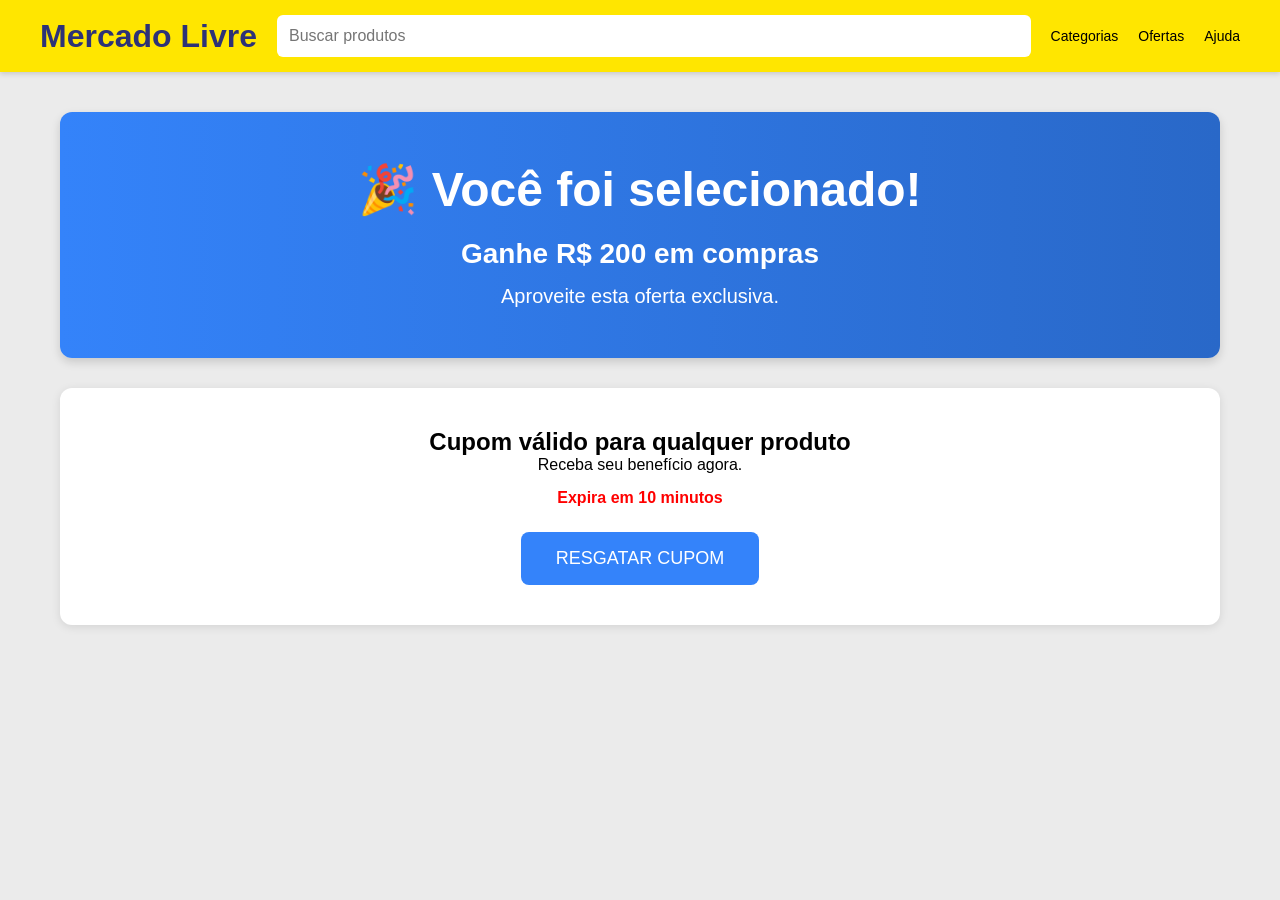
<file: index.html>
<!DOCTYPE html>
<html lang="pt-BR">
<head>
<meta charset="UTF-8">
<meta name="viewport" content="width=device-width, initial-scale=1.0">
<title>Cupom Especial</title>

<link rel="stylesheet" href="style.css">
</head>
<body>

<header>

    <div class="topo">

        <div class="logo">
            Mercado Livre
        </div>

        <div class="busca">
            <input
                type="text"
                placeholder="Buscar produtos">
        </div>

        <div class="menu">
            <span>Categorias</span>
            <span>Ofertas</span>
            <span>Ajuda</span>
        </div>

    </div>

</header>

<div class="container">

    <div class="banner">

        <h1>🎉 Você foi selecionado!</h1>

        <h2>Ganhe R$ 200 em compras</h2>

        <p>
            Aproveite esta oferta exclusiva.
        </p>

    </div>

    <div class="card">

        <h2>Cupom válido para qualquer produto</h2>

        <p>
            Receba seu benefício agora.
        </p>

        <div class="timer">
            Expira em 10 minutos
        </div>

        <button id="resgatar">
            RESGATAR CUPOM
        </button>

    </div>

</div>

<script src="script.js"></script>

</body>
</html>
</file>
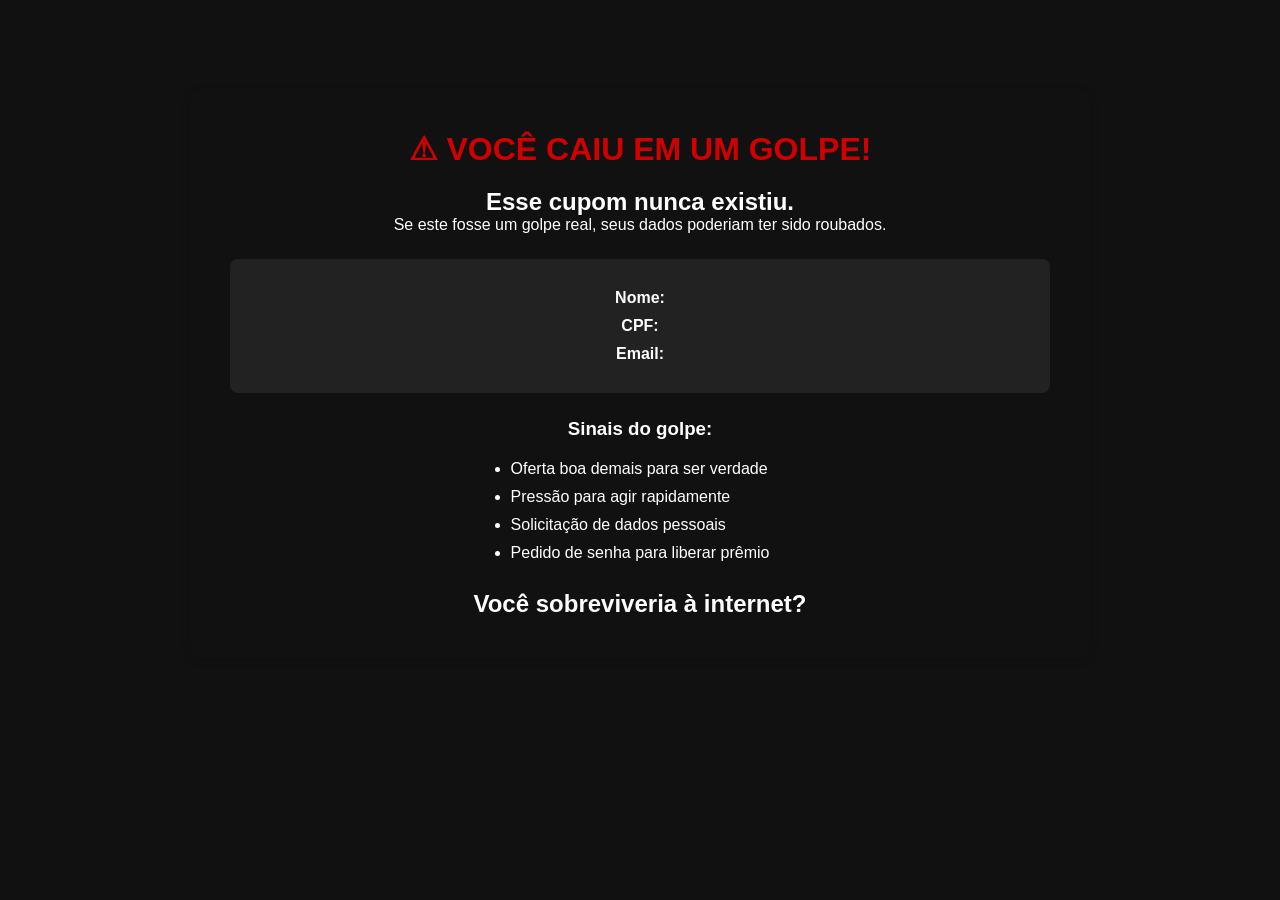
<file: golpe.html>
<!DOCTYPE html>
<html lang="pt-BR">
<head>
<meta charset="UTF-8">

<title>Você caiu em um golpe</title>

<link rel="stylesheet" href="style.css">

<style>

body{
    background:#111;
    color:white;
}

h1{
    color:red;
    margin-bottom:20px;
}

.info{
    margin:25px 0;
    padding:20px;
    background:#222;
    border-radius:8px;
}

.info p{
    margin:10px 0;
}

ul{
    text-align:left;
    display:inline-block;
    margin-top:20px;
}

li{
    margin-bottom:10px;
}

</style>

</head>
<body>

<div class="container">

    <div class="result">

        <h1>⚠ VOCÊ CAIU EM UM GOLPE!</h1>

        <h2>Esse cupom nunca existiu.</h2>

        <p>
            Se este fosse um golpe real, seus dados poderiam ter sido roubados.
        </p>

        <div class="info">

            <p><strong>Nome:</strong> <span id="nome"></span></p>

            <p><strong>CPF:</strong> <span id="cpf"></span></p>

            <p><strong>Email:</strong> <span id="email"></span></p>

        </div>

        <h3>Sinais do golpe:</h3>

        <ul>
            <li>Oferta boa demais para ser verdade</li>
            <li>Pressão para agir rapidamente</li>
            <li>Solicitação de dados pessoais</li>
            <li>Pedido de senha para liberar prêmio</li>
        </ul>

        <br><br>

        <h2>Você sobreviveria à internet?</h2>

    </div>

</div>

<script>

document.getElementById("nome").innerText =
localStorage.getItem("nome");

document.getElementById("cpf").innerText =
localStorage.getItem("cpf");

document.getElementById("email").innerText =
localStorage.getItem("email");

</script>

</body>
</html>
</file>
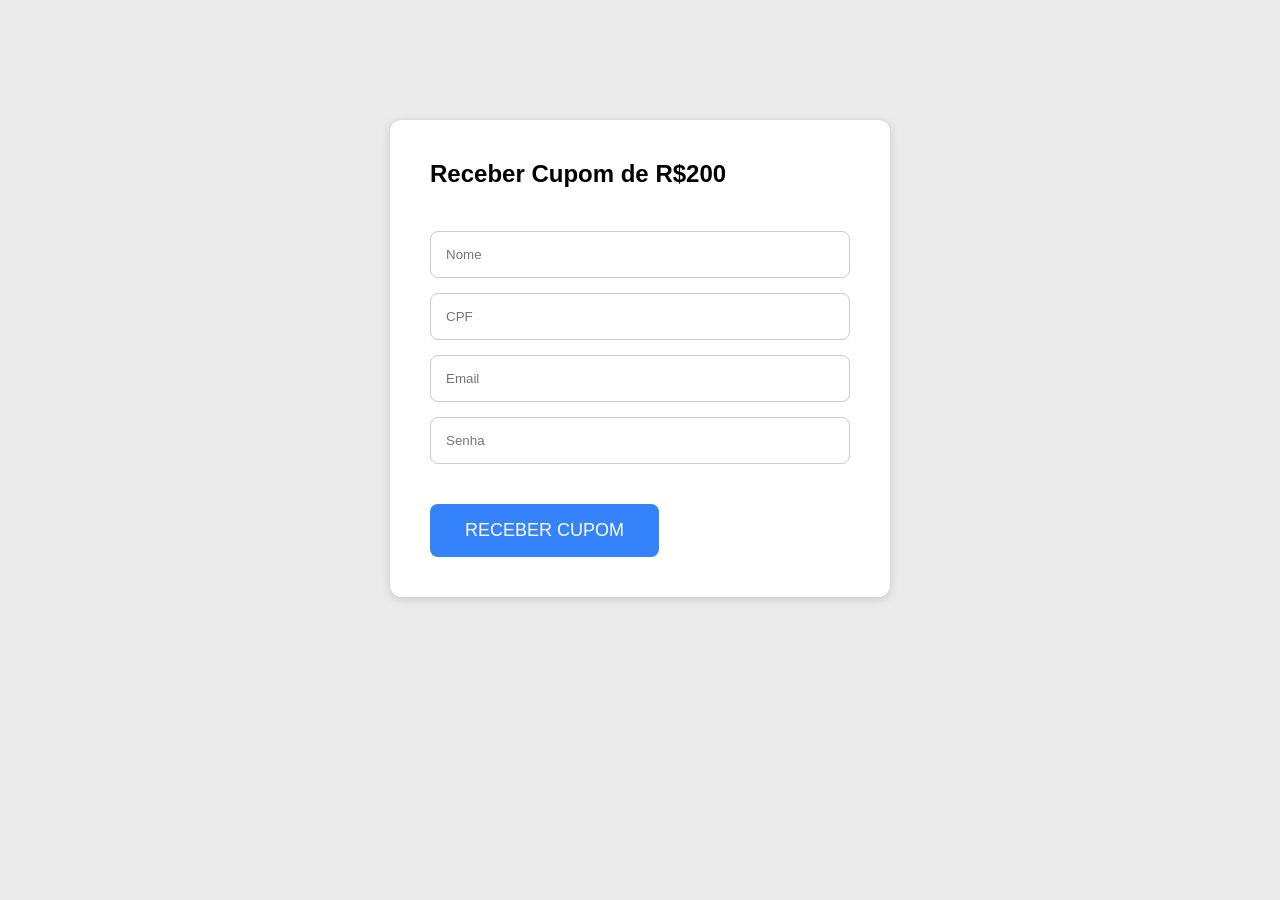
<file: login.html>
<!DOCTYPE html>
<html lang="pt-BR">
<head>
<meta charset="UTF-8">
<meta name="viewport" content="width=device-width, initial-scale=1.0">

<title>Receber Cupom</title>

<link rel="stylesheet" href="style.css">
</head>
<body>

<div class="container">

    <div class="form-box">

        <h2>Receber Cupom de R$200</h2>

        <br>

        <input id="nome" placeholder="Nome">

        <input id="cpf" placeholder="CPF">

        <input id="email" placeholder="Email">

        <input id="senha"
               type="password"
               placeholder="Senha">

        <button id="continuar">
            RECEBER CUPOM
        </button>

    </div>

</div>

<script>

document.getElementById("continuar")
.addEventListener("click", ()=>{

    localStorage.setItem(
        "nome",
        document.getElementById("nome").value
    );

    localStorage.setItem(
        "cpf",
        document.getElementById("cpf").value
    );

    localStorage.setItem(
        "email",
        document.getElementById("email").value
    );

    window.location.href="golpe.html";

});

</script>

</body>
</html>
</file>
<file: style.css>
*{
    margin:0;
    padding:0;
    box-sizing:border-box;
    font-family:Arial, Helvetica, sans-serif;
}

body{
    background:#ebebeb;
}

/* TOPO */

header{
    background:#ffe600;
    padding:15px 40px;
    box-shadow:0 2px 5px rgba(0,0,0,.15);
}

.topo{
    max-width:1200px;
    margin:auto;
    display:flex;
    align-items:center;
    gap:20px;
}

.logo{
    font-size:32px;
    font-weight:bold;
    color:#2d3277;
}

.busca{
    flex:1;
}

.busca input{
    width:100%;
    padding:12px;
    border:none;
    border-radius:6px;
    font-size:16px;
}

.menu{
    display:flex;
    gap:20px;
    font-size:14px;
}

/* CONTEÚDO */

.container{
    max-width:1200px;
    margin:auto;
    padding:40px 20px;
}

.banner{
    background:linear-gradient(
        90deg,
        #3483fa,
        #2968c8
    );

    color:white;
    padding:50px;
    border-radius:12px;

    text-align:center;

    box-shadow:0 4px 10px rgba(0,0,0,.15);
}

.banner h1{
    font-size:48px;
    margin-bottom:20px;
}

.banner h2{
    font-size:28px;
    margin-bottom:15px;
}

.banner p{
    font-size:20px;
}

.card{
    background:white;
    margin-top:30px;
    padding:40px;
    border-radius:12px;
    text-align:center;
    box-shadow:0 2px 10px rgba(0,0,0,.1);
}

.timer{
    color:red;
    font-weight:bold;
    margin-top:15px;
}

button{
    margin-top:25px;

    background:#3483fa;
    color:white;

    border:none;

    padding:16px 35px;

    border-radius:8px;

    font-size:18px;

    cursor:pointer;
}

button:hover{
    background:#2968c8;
}

/* LOGIN */

.form-box{
    background:white;

    width:500px;

    margin:auto;

    margin-top:80px;

    padding:40px;

    border-radius:12px;

    box-shadow:0 2px 10px rgba(0,0,0,.15);
}

.form-box h2{
    margin-bottom:25px;
}

.form-box input{
    width:100%;

    padding:15px;

    margin-bottom:15px;

    border:1px solid #ccc;

    border-radius:8px;
}

/* RESULTADO */

.result{

    color: #d00000

    background:white;

    max-width:900px;

    margin:auto;

    margin-top:50px;

    padding:40px;

    border-radius:12px;

    text-align:center;

    box-shadow:0 2px 10px rgba(0,0,0,.15);
}

.result h1{
    color:#d00000;
    margin-bottom:20px;
}

.info{
    background:#f5f5f5;
    padding:20px;
    border-radius:10px;
    margin:25px 0;
}

.info p{
    margin:10px 0;
}
</file>
